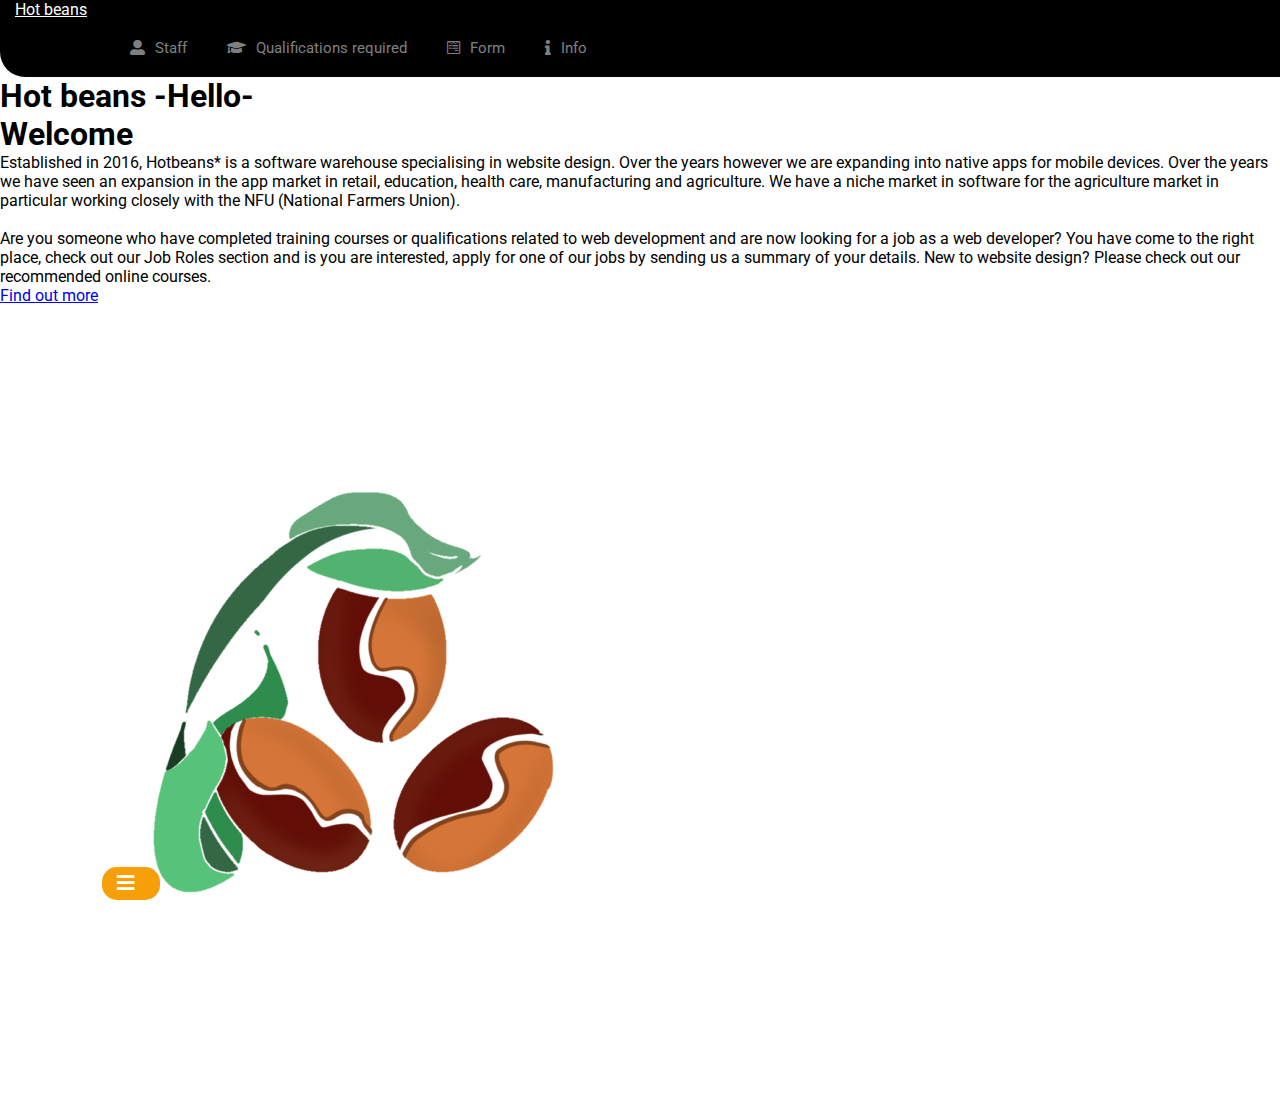
<file: Index.html>
<!DOCTYPE html>
<html lang="en">
<head>
  <meta charset="UTF-8">
  <meta name="viewport" content="width=device-width, initial-scale=1.0">
  <title>Home</title>
  <!-- Bootstrap -->
  <link rel="stylesheet" href="https://cdn.jsdelivr.net/npm/bootstrap@4.6.0/dist/css/bootstrap.min.css" integrity="sha384-B0vP5xmATw1+K9KRQjQERJvTumQW0nPEzvF6L/Z6nronJ3oUOFUFpCjEUQouq2+l" crossorigin="anonymous">
  <!-- Font Awesome -->
  <link
  rel="stylesheet"
  href="https://use.fontawesome.com/releases/v5.11.2/css/all.css"/>
  <!-- Style.css -->
  <link rel="stylesheet" href="hotcss.css">
</head>
<body>
  <!-- Navbar -->
  <nav class="navbar navbar-expand-lg navbar-mainbg">
    <!-- Logo -->
    <a class="navbar-brand navbar-logo" href="snake.html">Hot beans</a>
    <!-- Collapse Button -->
    <button 
      class="navbar-toggler" type="button" data-toggle="collapse" data-target="#navbarSupportedContent" aria-controls="navbarSupportedContent" aria-expanded="false" aria-label="Toggle navigation">
      <i class="fas fa-bars text-white"></i>
    </button>
    <!-- Links -->
    <div 
      class="collapse navbar-collapse" id="navbarSupportedContent">
        <ul class="navbar-nav ml-auto">
            <!-- For Styling -->
            <div class="hori-selector">
              <div class="left"></div>
              <div class="right"></div>
            </div>
            <!-- Nav Links -->
            <li class="nav-item active">
              <a 
                class="nav-link" href="Index.html">
                <i class="fas fa-store-alt"></i>Home
              </a>
          </li>
            <li class="nav-item">
                <a 
                  class="nav-link" href="Staff.html">
                  <i class="fas fa-user-alt"></i>Staff
                </a>
            </li>
            <li class="nav-item">
                <a 
                  class="nav-link" href="Qualifications.html">
                  <i class="fas fa-graduation-cap"></i>Qualifications required 
                </a>
            </li>
            <li class="nav-item">
                <a 
                  class="nav-link" href="Form.html">
                  <i class="fab fa-wpforms"></i>Form
                </a>
            </li>
            <li class="nav-item">
              <a 
                class="nav-link" href="Info.html">
                <i class="fas fa-info"></i>Info
              </a>
          </li>
        </ul>
    </div>
  </nav>
</head>
  <!-- Header -->
  <header class="mt-5 pt-5">
    <div class="container">
      <div class="row align-items-center">
        <!-- Column 1-->
        <div class="col-md-6">
          <h1 class="mb-4 font-weight-bold">Hot beans
            <span class="text-info">-Hello-</span><br>Welcome
          </h1>
          <p class="mb-4 pb-2 ">
            Established in 2016, Hotbeans* is a software warehouse specialising in website design. Over the years however we are expanding into native apps for mobile devices.  Over the years we have seen an expansion in the app market in retail, education, health care, manufacturing and agriculture. We have a niche market in software for the agriculture market in particular working closely with the NFU (National Farmers Union).
            <br>
            <br>
            Are you someone who have completed training courses or qualifications related to web development and are now looking for a job as a web developer? You have come to the right place, check out our Job Roles section and is you are interested, apply for one of our jobs by sending us a summary of your details. New to website design? Please check out our recommended online courses.  
          </p>
          <div>
            <a href="Info.html" class="text-center btn btn-outline-dark btn-lg btn-block">Find out more</a>
            <br>
            <br>
          </div>
        </div>
        <!-- Column 1 -->

        <!-- Column 2 -->
        <div class="col-md-6 d-none d-sm-none d-md-block">
          <img src="images/beans.png" alt="tours pics" class="img-fluid">
        </div>
        <!-- Column 2 -->
      </div>
    </div>
  </header>

   <!-- Scripts -->
  <script src="https://code.jquery.com/jquery-3.5.1.slim.min.js" integrity="sha384-DfXdz2htPH0lsSSs5nCTpuj/zy4C+OGpamoFVy38MVBnE+IbbVYUew+OrCXaRkfj" crossorigin="anonymous"></script>
  <script src="https://cdn.jsdelivr.net/npm/bootstrap@4.6.0/dist/js/bootstrap.bundle.min.js" integrity="sha384-Piv4xVNRyMGpqkS2by6br4gNJ7DXjqk09RmUpJ8jgGtD7zP9yug3goQfGII0yAns" crossorigin="anonymous"></script>
  <!-- Custom Script -->
  <script src="js.js"></script>
</body>
</html>
</file>
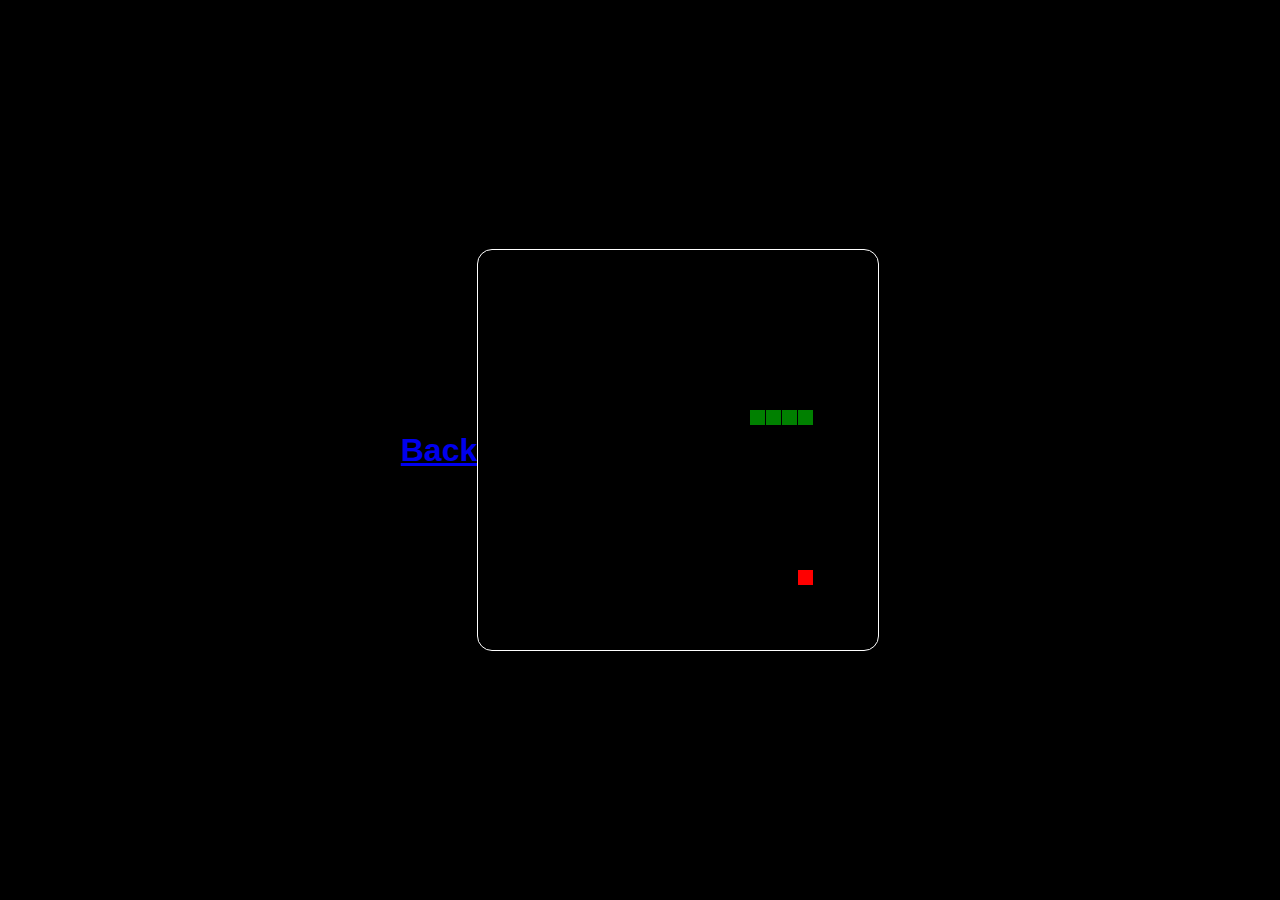
<file: snake.html>
<!DOCTYPE html>
<html>
<head>
  <title></title>
  <style>
  html, body {
    height: 100%;
    margin: 0;
  }

  body {
    background: black;
    display: flex;
    align-items: center;
    justify-content: center;
  }
  canvas {
    border: 1px solid white;
    border-radius: 15px;
  }
  
  </style>
   <h1 style="font-family: 'Gill Sans', 'Gill Sans MT', Calibri, 'Trebuchet MS', sans-serif; color: white;" ><a href="Index.html">Back</a></h1>
</head>
<body>
<canvas width="400" height="400" id="game"></canvas>
<script>
var canvas = document.getElementById('game');
var context = canvas.getContext('2d');

var grid = 16;
var count = 0;
  
var snake = {
  x: 160,
  y: 160,
  
  // snake velocity. moves one grid length every frame in either the x or y direction
  dx: grid,
  dy: 0,
  
  // keep track of all grids the snake body occupies
  cells: [],
  
  // length of the snake. grows when eating an apple
  maxCells: 4
};
var apple = {
  x: 320,
  y: 320
};

// get random whole numbers in a specific range
// @see https://stackoverflow.com/a/1527820/2124254
function getRandomInt(min, max) {
  return Math.floor(Math.random() * (max - min)) + min;
}

// game loop
function loop() {
  requestAnimationFrame(loop);

  // slow game loop to 15 fps instead of 60 (60/15 = 4)
  if (++count < 4) {
    return;
  }

  count = 0;
  context.clearRect(0,0,canvas.width,canvas.height);

  // move snake by it's velocity
  snake.x += snake.dx;
  snake.y += snake.dy;

  // wrap snake position horizontally on edge of screen
  if (snake.x < 0) {
    snake.x = canvas.width - grid;
  }
  else if (snake.x >= canvas.width) {
    snake.x = 0;
  }
  
  // wrap snake position vertically on edge of screen
  if (snake.y < 0) {
    snake.y = canvas.height - grid;
  }
  else if (snake.y >= canvas.height) {
    snake.y = 0;
  }

  // keep track of where snake has been. front of the array is always the head
  snake.cells.unshift({x: snake.x, y: snake.y});

  // remove cells as we move away from them
  if (snake.cells.length > snake.maxCells) {
    snake.cells.pop();
  }

  // draw apple
  context.fillStyle = 'red';
  context.fillRect(apple.x, apple.y, grid-1, grid-1);

  // draw snake one cell at a time
  context.fillStyle = 'green';
  snake.cells.forEach(function(cell, index) {
    
    // drawing 1 px smaller than the grid creates a grid effect in the snake body so you can see how long it is
    context.fillRect(cell.x, cell.y, grid-1, grid-1);  

    // snake ate apple
    if (cell.x === apple.x && cell.y === apple.y) {
      snake.maxCells++;

      // canvas is 400x400 which is 25x25 grids 
      apple.x = getRandomInt(0, 25) * grid;
      apple.y = getRandomInt(0, 25) * grid;
    }

    // check collision with all cells after this one (modified bubble sort)
    for (var i = index + 1; i < snake.cells.length; i++) {
      
      // snake occupies same space as a body part. reset game
      if (cell.x === snake.cells[i].x && cell.y === snake.cells[i].y) {
        snake.x = 160;
        snake.y = 160;
        snake.cells = [];
        snake.maxCells = 4;
        snake.dx = grid;
        snake.dy = 0;

        apple.x = getRandomInt(0, 25) * grid;
        apple.y = getRandomInt(0, 25) * grid;
      }
    }
  });
}

// listen to keyboard events to move the snake
document.addEventListener('keydown', function(e) {
  // prevent snake from backtracking on itself by checking that it's 
  // not already moving on the same axis (pressing left while moving
  // left won't do anything, and pressing right while moving left
  // shouldn't let you collide with your own body)
  
  // left arrow key
  if (e.which === 37 && snake.dx === 0) {
    snake.dx = -grid;
    snake.dy = 0;
  }
  // up arrow key
  else if (e.which === 38 && snake.dy === 0) {
    snake.dy = -grid;
    snake.dx = 0;
  }
  // right arrow key
  else if (e.which === 39 && snake.dx === 0) {
    snake.dx = grid;
    snake.dy = 0;
  }
  // down arrow key
  else if (e.which === 40 && snake.dy === 0) {
    snake.dy = grid;
    snake.dx = 0;
  }
});

// start the game
requestAnimationFrame(loop);
</script>
</body>
</html>
</file>
<file: hotcss.css>
@import url('https://fonts.googleapis.com/css?family=Roboto');

body {
  font-family: 'Roboto', sans-serif;
  background: #fff; /* fallback for old browsers */
}
* {
  margin: 0;
  padding: 0;
}
i {
  margin-right: 10px;
}
.navbar-logo {
  padding: 15px;
  color: #fff;
}
.navbar-mainbg {
  background-color: #000000;
  padding: 0px;
}
#navbarSupportedContent {
  overflow: hidden;
  position: relative;
}
#navbarSupportedContent ul {
  padding: 0px;
  margin: 0px;
}
#navbarSupportedContent ul li a i {
  margin-right: 10px;
}
#navbarSupportedContent li {
  list-style-type: none;
  float: left;
}
#navbarSupportedContent ul li a {
  color: rgba(255, 255, 255, 0.5);
  text-decoration: none;
  font-size: 15px;
  display: block;
  padding: 20px 20px;
  transition-duration: 0.6s;
  transition-timing-function: cubic-bezier(0.68, -0.55, 0.265, 1.55);
  position: relative;
}
#navbarSupportedContent > ul > li.active > a {
  color: #000000;
  background-color: transparent;
  transition: all 0.7s;
}
#navbarSupportedContent a:not(:only-child):after {
  content: '\f105';
  position: absolute;
  right: 20px;
  top: 10px;
  font-size: 14px;
  font-family: 'Font Awesome 5 Free';
  display: inline-block;
  padding-right: 3px;
  vertical-align: middle;
  font-weight: 900;
  transition: 0.5s;
  animation-delay: 2s;
}
#navbarSupportedContent .active > a:not(:only-child):after {
  transform: rotate(90deg);
}

.hori-selector {
  display: inline-block;
  position: absolute;
  height: 100%;
  top: 0px;
  left: 0px;
  transition-duration: 0.6s;
  transition-timing-function: cubic-bezier(0.68, -0.55, 0.265, 1.55);
  background-color: #fff;
  border-top-left-radius: 15px;
  border-top-right-radius: 15px;
  margin-top: 10px;
}
.hori-selector .right,
.hori-selector .left {
  position: absolute;
  width: 25px;
  height: 25px;
  background-color: #fff;
  bottom: 10px;
}
.hori-selector .right {
  right: -25px;
}
.hori-selector .left {
  left: -25px;
}
.hori-selector .right:before,
.hori-selector .left:before {
  content: '';
  position: absolute;
  width: 50px;
  height: 50px;
  border-radius: 50%;
  background-color: #000000;
}
.hori-selector .right:before {
  bottom: 0;
  right: -25px;
}
.hori-selector .left:before {
  bottom: 0;
  left: -25px;
}
@media (max-width: 991px) {
  #navbarSupportedContent ul li a {
    padding: 12px 30px;
  }
  .hori-selector {
    margin-top: 0px;
    margin-left: 10px;
    border-radius: 0;
    border-top-left-radius: 25px;
    border-bottom-left-radius: 25px;
  }
  .hori-selector .left,
  .hori-selector .right {
    right: 10px;
  }
  .hori-selector .left {
    top: -25px;
    left: auto;
  }
  .hori-selector .right {
    bottom: -25px;
  }
  .hori-selector .left:before {
    left: -25px;
    top: -25px;
  }
  .hori-selector .right:before {
    bottom: -25px;
    left: -25px;
  }
}
/* 2 coloum floaters */

.column {
  float: left;
  width: 33.33%;
}

/* Clear floats after the columns */
.row:after {
  content: "";
  display: table;
  clear: both;
}

/* Staff page*/

.t{
text-align: center;
}

/* staff cards*/

.box{
  display: flex;
  flex-direction: row;
  justify-content: center;
  align-items: center;
  width: 100%;
 height: 100vh;
}
 
.card{
  height: 450px;
  width: 310px;
  background-color: rgb(255, 255, 255);
  transform: scale(0.8);
  border-radius: 9px;
 /* box-shadow: 0 0 80px 1px #000000;;*/
}

.info {
    width: 100%;
    height: 100%;
    display: flex;
    justify-content: center;
}

.name{
  font-size: 35px;
  padding-top: 140px;
 font-weight: 600;
  color: #f79f08;
  position: absolute;
  top: 100px;
  Letter-spacing: 2px;
}

.prof{
  padding-top: 150px;
  font-size: 25px;
 color: #555555;
 position: absolute;
 top: 140px;
}

.divider{
  background-color: #949594;
  height: 1.5px;
  width: 50px;
  position: absolute;
  top: 190px;
}

.bio{
  padding-top: 100px;
  position: absolute;
  top: 220px;
  color: #949594;
  Line-height: 28px;
  font-size: 18px;
  text-align: center;
}

button{
  position: absolute;
  bottom: -0px;
  background-color: #f79f08;
  border:none;
   font-size: 20px;
  padding: 5px 15px;
  cursor: pointer;
  color: #fff;
  border-radius: 15px;
  }

  .photo{
    height: 100%;
    width: 100%;
    background-image: url(Man\ staff.jpg);
    background-repeat: no-repeat;
    position: absolute;
    bottom: 0;
    background-size: 100% 100%;
    border-radius: 8px;
    transition: 1s;
}

.card:hover .photo{
  transform: scale(0.5, 0.35) translateY(-650px);
  border-radius: 50%;
  background-size: 100% 150%;
  background-position: 0 -25px;
}

.photo2{
  height: 100%;
  width: 100%;
  background-image: url(staff\ 2.jpg);
  background-repeat: no-repeat;
  position: absolute;
  bottom: 0;
  background-size: 100% 100%;
  border-radius: 8px;
  transition: 1s;
}

.card:hover .photo2{
transform: scale(0.5, 0.35) translateY(-650px);
border-radius: 50%;
background-size: 100% 150%;
background-position: 0 -25px;
}

.photo3{
  height: 100%;
  width: 100%;
  background-image: url(staff3.jpg);
  background-repeat: no-repeat;
  position: absolute;
  bottom: 0;
  background-size: 100% 100%;
  border-radius: 8px;
  transition: 1s;
}

.card:hover .photo3{
transform: scale(0.5, 0.35) translateY(-650px);
border-radius: 50%;
background-size: 100% 150%;
background-position: 0 -25px;
}

.photo4{
  height: 100%;
  width: 100%;
  background-image: url(Staff4.jpg);
  background-repeat: no-repeat;
  position: absolute;
  bottom: 0;
  background-size: 100% 100%;
  border-radius: 8px;
  transition: 1s;
}

.card:hover .photo4{
transform: scale(0.5, 0.35) translateY(-650px);
border-radius: 50%;
background-size: 100% 150%;
background-position: 0 -25px;
}

.photo4{
  height: 100%;
  width: 100%;
  background-image: url(Staff4.jpg);
  background-repeat: no-repeat;
  position: absolute;
  bottom: 0;
  background-size: 100% 100%;
  border-radius: 8px;
  transition: 1s;
}

.card:hover .photo4{
transform: scale(0.5, 0.35) translateY(-650px);
border-radius: 50%;
background-size: 100% 150%;
background-position: 0 -25px;
}

.photo5{
  height: 100%;
  width: 100%;
  background-image: url(staff5.jpg);
  background-repeat: no-repeat;
  position: absolute;
  bottom: 0;
  background-size: 100% 100%;
  border-radius: 8px;
  transition: 1s;
}

.card:hover .photo5{
transform: scale(0.5, 0.35) translateY(-650px);
border-radius: 50%;
background-size: 100% 150%;
background-position: 0 -25px;
}


.photo6{
  height: 100%;
  width: 100%;
  background-image: url(Coffegal.png);
  background-repeat: no-repeat;
  position: absolute;
  bottom: 0;
  background-size: 100% 100%;
  border-radius: 8px;
  transition: 1s;
}

.card:hover .photo6{
transform: scale(0.5, 0.35) translateY(-650px);
border-radius: 50%;
background-size: 100% 150%;
background-position: 0 -25px;
}

.text{
  position: absolute;
  bottom:-70px;
  font-size: 25px;
  color: #fabe58;
  background-color: #fff;
  width: 100%;
  padding: 12px 0;
  font-weight:600;
  text-align: center;
  border-radius: 5px;
}

/* secert game */

.header {
  position: relative;
  text-align: center;
  color: white;
}
.header {
  max-width: 100%;
  max-height: 100vh;
  margin: auto;
  display: grid;
  height: 100%;
}

.shadow{
text-shadow: 2px 2px #ff9100;
}
/* Centered text */
.centered {
  position: absolute;
  top: 50%;
  left: 50%;
  transform: translate(-50%, -50%);
}
section{
  min-height: 100vh;
  display: flex;
  justify-content: center;
  align-items: center;
}

section:nth-child(1){
  color: rgb(255, 255, 255);
}
 
section:nth-child(2){
  color: rgb(255, 255, 255);
  background: rgb(255, 255, 255);
 }

 section:nth-child(3){
  color: rgb(255, 246, 246);
  background: rgb(255, 255, 255)
 }

 section:nth-child(4){
  color: rgb(255, 255, 255);
  background: rgb(255, 255, 255);
 }


 /*nav bar*/
 .nav{
 text-align: center;
 place-items: center;
 background-color: #fff;
 position:fixed; 
 top:29px;
 left: 950px;
 z-index: 9999;;
 }

 .menu_wrapper{
  position: absolute;
  top:50%;
   left:50%;
  transform: translate(-50%,-50%);
  height:50px;
  width: 50vw;
  line-height: 50px;
  background-color:#fff;
  box-shadow: 0px 10px 20px rgba(0, 0, 0, 0.25);
  border-radius: 15px; 
}

.menu_wrapper .navbar {
display: flex;
}

.menu_wrapper .navbar li {
list-style: none;
flex: 1;
font-size: 30px;
cursor: pointer;
}

.menu_wrapper .navbar li a{
 color: #635a52;
 display: inline-block;
 transition: 0.5s ease;
}

.menu_wrapper .navbar li .active{
color: rgb(121, 103, 105);
border-bottom: 5px solid rgb(202, 193, 194);
width: 100%;
border-radius: 15px; 
transition: 0.5s ease;
}

.menu_wrapper .navbar li :hover{
color:rgb(173,139,115)
}


/*Staf cards*/

.box{
display: flex;
flex-direction: row;
justify-content: center;
align-items: center;
width: 100%;
height: 100vh;
}

.card{
height: 700px;
width: 3000px;
background-color: rgb(255, 255, 255);
transform: scale(0.8);
border-radius: 9px;
/* box-shadow: 0 0 80px 1px #000000;;*/
}

.info {
  width: 100%;
  height: 100%;
  display: flex;
  justify-content: center;
}

.name{
font-size: 35px;
padding-top: 140px;
font-weight: 600;
color: #f79f08;
position: absolute;
top: 100px;
Letter-spacing: 2px;
}

.prof{
padding-top: 150px;
font-size: 25px;
color: #555555;
position: absolute;
top: 140px;
}

.divider{
background-color: #949594;
height: 1.5px;
width: 50px;
position: absolute;
top: 190px;
}

.bio{
padding-top: 130px;
position: absolute;
top: 220px;
color: #949594;
Line-height: 28px;
font-size: 18px;
text-align: center;
}

button{
position: absolute;
bottom: -0px;
background-color: #f79f08;
border:none;
 font-size: 20px;
padding: 5px 15px;
cursor: pointer;
color: rgb(255, 255, 255);
border-radius: 15px;
}

.photo{
  height: 100%;
  width: 100%;
  background-image: url(images/Man\ staff.jpg);
  background-repeat: no-repeat;
  position: absolute;
  bottom: 0;
  background-size: 100% 100%;
  border-radius: 8px;
  transition: 1s;
}

.card:hover .photo{
transform: scale(0.5, 0.45) translateY(-650px);
border-radius: 100%;
background-size: 100% 150%;
background-position: 0 -25px;
}

.photo2{
height: 100%;
width: 100%;
background-image: url(images/staff\ 2.jpg);
background-repeat: no-repeat;
position: absolute;
bottom: 0;
background-size: 100% 100%;
border-radius: 8px;
transition: 1s;
}

.card:hover .photo2{
transform: scale(0.5, 0.45) translateY(-650px);
border-radius: 100%;
background-size: 100% 150%;
background-position: 0 -25px;
}

.photo3{
height: 100%;
width: 100%;
background-image: url(images/staff3.jpg);
background-repeat: no-repeat;
position: absolute;
bottom: 0;
background-size: 100% 100%;
border-radius: 8px;
transition: 1s;
}

.card:hover .photo3{
transform: scale(0.5, 0.45) translateY(-650px);
border-radius: 100%;
background-size: 100% 150%;
background-position: 0 -25px;
}

.photo4{
height: 100%;
width: 100%;
background-image: url(images/staff3.jpg);
background-repeat: no-repeat;
position: absolute;
bottom: 0;
background-size: 100% 100%;
border-radius: 8px;
transition: 1s;
}

.card:hover .photo4{
transform: scale(0.5, 0.45) translateY(-650px);
border-radius: 100%;
background-size: 100% 150%;
background-position: 0 -25px;
}

.photo4{
height: 100%;
width: 100%;
background-image: url(images/Staff4.jpg);
background-repeat: no-repeat;
position: absolute;
bottom: 0;
background-size: 100% 100%;
border-radius: 8px;
transition: 1s;
}

.card:hover .photo4{
transform: scale(0.5, 0.45) translateY(-650px);
border-radius: 100%;
background-size: 100% 150%;
background-position: 0 -25px;
}

.photo5{
height: 100%;
width: 100%;
background-image: url(images/staff5.jpg);
background-repeat: no-repeat;
position: absolute;
bottom: 0;
background-size: 100% 100%;
border-radius: 8px;
transition: 1s;
}

.card:hover .photo5{
transform: scale(0.5,0.45) translateY(-650px);
border-radius: 100%;
background-size: 100% 150%;
background-position: 0 -25px;
}


.photo6{
height: 100%;
width: 100%;
background-image: url(images/staff6.jpg);
background-repeat: no-repeat;
position: absolute;
bottom: 0;
background-size: 100% 100%;
border-radius: 8px;
transition: 1s;
}

.card:hover .photo6{
transform: scale(0.5, 0.45) translateY(-650px);
border-radius: 100%;
background-size: 100% 150%;
background-position: 0 -25px;
}
.text{
position: absolute;
bottom:-70px;
font-size: 25px;
color: #fabe58;
background-color: rgb(255, 255, 255);
width: 100%;
padding: 12px 0;
font-weight:600;
text-align: center;
border-radius: 5px;
}

/* staff cards end */

/*Qualifcations page*/

img.corners{
  border-radius: 25px;
  width: 100%;
  height: auto;
}
img.corners1{
  border-radius: 25px;

}

.ti{
  text-align: center;
}

.get_in_touch1{
  max-width: 800px;
  margin: 50px auto;
  position: relative;
 
  padding: 30px;
  border-radius: 15px;
}


.contact-form2.label{
  position: absolute;
  Left: 20px;
  bottom: 51px;
  font-size: 18px;
  Line-height: 26px;
  font-weight: 400;
  color: #5543ca;
  cursor: text;
  text-transform: capitalize;|
  transition: transform 0.2s ease-in-out;
 }

 .contact-form2 .submit-btn{
  display: inline-block;
  background-image: linear-gradient(125deg, #a72879,#064497);
  color: #fff;
  text-transform: uppercase;
  Letter-spacing: 2px;
  font-size: 16px;
  padding: 8px 16px;
  border: none;
  width: 200px;
  cursor: pointer;
 }

/*Form*/

.get_in_touch{
  max-width: 800px;
  margin: 50px auto;
  position: relative;
  box-shadow: 0 10px 30px 0 rgba(0,0,0,0.1);
  padding: 30px;
  border-radius: 15px;
}

.get_in_touch .title{
  text-transform: uppercase;
  text-align: center;
  Letter-spacing: 3px;
  font-size: 3em;
  Line-height: 48px;
  padding-bottom: 20px;
  color: #5543ca;
  background: linear-gradient(to right, #f4524d 0%, #5543ca 100%);
  -webkit-background-clip: text;
  -webkit-text-fill-color: transparent;
}

.contact-form .form-field{
  position: relative;
  margin: 32px 0;
 }
 .contact-form .input-text{
  display: block;
  width: 100%;
  height: 36px;
  border-width: 0 0 2px 0;
  border-color: #5543ca;
  font-size: 18px;
  Line-height: 26px;
  font-weight:400;
 }

 .contact-form .input1-text:focus + .label,
 .contact-form .input-text.not-empty + .label{
 transform: translateY(-20px);
 transition: transform 0.2s ease-in-out;
 }
 
 .contact-form .input-text:focus{
  outline: none;
 }

 .contact-form .label{
  position: absolute;
  Left: 20px;
  bottom: 51px;
  font-size: 18px;
  Line-height: 26px;
  font-weight: 400;
  color: #5543ca;
  cursor: text;
  text-transform: capitalize;|
  transition: transform 0.2s ease-in-out;
 }

 .contact-form .submit-btn{
  display: inline-block;
  background-image: linear-gradient(125deg, #a72879,#064497);
  color: #fff;
  text-transform: uppercase;
  Letter-spacing: 2px;
  font-size: 16px;
  padding: 8px 16px;
  border: none;
  width: 200px;
  cursor: pointer;
  border-radius: 15px;
 }

 .dropdown{
bottom: 30px;
 }

 /*info page*/
 
 .whole{
  display: grid;
  height: 100%;
  width: 100%;
  place-items: center;
  padding: 430px;
}
.wrapper .button1{
  display: inline-block;
  height: 60px;
  width: 60px;
  float: left;
  margin: 0 5px;
  overflow: hidden;
  background: #fff;
  border-radius: 50px;
  cursor: pointer;
  box-shadow: 0px 10px 10px rgba(0,0,0,0.1);
  transition: all 0.3s ease-out;
}
.wrapper .button1:hover{
  width: 200px;
}
.wrapper .button1 .icon{
  display: inline-block;
  height: 60px;
  width: 60px;
  text-align: center;
  border-radius: 50px;
  box-sizing: border-box;
  line-height: 60px;
  transition: all 0.3s ease-out;
}
.wrapper .button1:nth-child(1):hover .icon{
  background: #4267B2;
}
.wrapper .button1:nth-child(2):hover .icon{
  background: #1DA1F2;
}
.wrapper .button1:nth-child(3):hover .icon{
  background: #E1306C;
}
.wrapper .button1:nth-child(4):hover .icon{
  background: #333;
}
.wrapper .button1:nth-child(5):hover .icon{
  background: #ff0000;
}
.wrapper .button1 .icon i{
  font-size: 25px;
  line-height: 60px;
  transition: all 0.3s ease-out;
}
.wrapper .button1:hover .icon i{
  color: #fff;
}
.wrapper .button1 span{
  font-size: 20px;
  font-weight: 500;
  line-height: 60px;
  margin-left: 10px;
  transition: all 0.3s ease-out;
}
.wrapper .button1:nth-child(1) span{
  color: #4267B2;
}
.wrapper .button1:nth-child(2) span{
  color: #1DA1F2;
}
.wrapper .button1:nth-child(3) span{
  color: #E1306C;
}
.wrapper .button1:nth-child(4) span{
  color: #333;
}
.wrapper .button1:nth-child(5) span{
  color: #ff0000;
}
/* ADD A APLLY BUTTON ON QUALIFIDCATION REQUIRED PAGE TO SEND U TO FORM */

/*Info page*/


.wale{
  margin: 0;
  padding: 0;
  box-sizing: border-box;
}

.container1 {
  position: relative;
  width: 100%;
  min-height: 100vh;
  padding: 2rem;
  overflow: hidden;
  display: flex;
  align-items: center;
  justify-content: center;
}

.form1 {
  width: 100%;
  max-width: 820px;
  background-color: #fff;
  border-radius: 10px;
  box-shadow: 0 0 20px 1px rgba(0, 0, 0, 0.1);
  z-index: 1000;
  overflow: hidden;
  display: grid;
  grid-template-columns: repeat(2, 1fr);
}

.contact-form1 {
  background-color: #1abc9c;
  position: relative;
}

.circle {
  border-radius: 50%;
  background: linear-gradient(135deg, transparent 20%, #149279);
  position: absolute;
}

.circle.one {
  width: 130px;
  height: 130px;
  top: 130px;
  right: -40px;
}

.circle.two {
  width: 80px;
  height: 80px;
  top: 10px;
  right: 30px;
}

.contact-form1:before {
  content: "";
  position: absolute;
  width: 26px;
  height: 26px;
  background-color: #1abc9c;
  transform: rotate(45deg);
  top: 50px;
  left: -13px;
}

form {
  padding: 2.3rem 2.2rem;
  z-index: 10;
  overflow: hidden;
  position: relative;
}

.title1 {
  color: #fff;
  font-weight: 500;
  font-size: 1.5rem;
  line-height: 1;
  margin-bottom: 0.7rem;
}

.input1-container1 {
  position: relative;
  margin: 1rem 0;
}

.input1 {
  width: 100%;
  outline: none;
  border: 2px solid #fafafa;
  background: none;
  padding: 0.6rem 1.2rem;
  color: #fff;
  font-weight: 500;
  font-size: 0.95rem;
  letter-spacing: 0.5px;
  border-radius: 25px;
  transition: 0.3s;
}

textarea.input1 {
  padding: 0.8rem 1.2rem;
  min-height: 150px;
  border-radius: 22px;
  resize: none;
  overflow-y: auto;
}

.input1-container1 label {
  position: absolute;
  top: 50%;
  left: 15px;
  transform: translateY(-50%);
  padding: 0 0.4rem;
  color: #fafafa;
  font-size: 0.9rem;
  font-weight: 400;
  pointer-events: none;
  z-index: 1000;
  transition: 0.5s;
}

.input1-container1.textarea label {
  top: 1rem;
  transform: translateY(0);
}

.btn1 {
  padding: 0.6rem 1.3rem;
  background-color: #fff;
  border: 2px solid #fafafa;
  font-size: 0.95rem;
  color: #1abc9c;
  line-height: 1;
  border-radius: 25px;
  outline: none;
  cursor: pointer;
  transition: 0.3s;
  margin: 0;
}

.btn1:hover {
  background-color: transparent;
  color: #fff;
}

.input1-container1 span {
  position: absolute;
  top: 0;
  left: 25px;
  transform: translateY(-50%);
  font-size: 0.8rem;
  padding: 0 0.4rem;
  color: transparent;
  pointer-events: none;
  z-index: 500;
}

.input1-container1 span:before,
.input1-container1 span:after {
  content: "";
  position: absolute;
  width: 10%;
  opacity: 0;
  transition: 0.3s;
  height: 5px;
  background-color: #1abc9c;
  top: 50%;
  transform: translateY(-50%);
}

.input1-container1 span:before {
  left: 50%;
}

.input1-container1 span:after {
  right: 50%;
}

.input1-container1.focus2 label {
  top: 0;
  transform: translateY(-50%);
  left: 25px;
  font-size: 0.8rem;
}

.input1-container1.focus2 span:before,
.input1-container1.focus2 span:after {
  width: 50%;
  opacity: 1;
}

.contact-info1 {
  padding: 2.3rem 2.2rem;
  position: relative;
}

.contact-info1 .title1 {
  color: #1abc9c;
}

.text1 {
  color: #333;
  margin: 1.5rem 0 2rem 0;
}

.information {
  display: flex;
  color: #555;
  margin: 0.7rem 0;
  align-items: center;
  font-size: 0.95rem;
}

.icon {
  width: 28px;
  margin-right: 0.7rem;
}

.social-media {
  padding: 2rem 0 0 0;
}

.social-media p {
  color: #333;
}

.social-icons {
  display: flex;
  margin-top: 0.5rem;
}

.social-icons a {
  width: 35px;
  height: 35px;
  border-radius: 5px;
  background: linear-gradient(45deg, #1abc9c, #149279);
  color: #fff;
  text-align: center;
  line-height: 35px;
  margin-right: 0.5rem;
  transition: 0.3s;
}

.social-icons a:hover {
  transform: scale(1.05);
}

.contact-info1:before {
  content: "";
  position: absolute;
  width: 110px;
  height: 100px;
  border: 22px solid #1abc9c;
  border-radius: 50%;
  bottom: -77px;
  right: 50px;
  opacity: 0.3;
}

.big-circle {
  position: absolute;
  width: 500px;
  height: 500px;
  border-radius: 50%;
  background: linear-gradient(to bottom, #1cd4af, #159b80);
  bottom: 50%;
  right: 50%;
  transform: translate(-40%, 38%);
}

.big-circle:after {
  content: "";
  position: absolute;
  width: 360px;
  height: 360px;
  background-color: #fafafa;
  border-radius: 50%;
  top: calc(50% - 180px);
  left: calc(50% - 180px);
}

.square {
  position: absolute;
  height: 400px;
  top: 50%;
  left: 50%;
  transform: translate(181%, 11%);
  opacity: 0.2;
}

@media (max-width: 850px) {
  .form {
    grid-template-columns: 1fr;
  }

  .contact-info1:before {
    bottom: initial;
    top: -75px;
    right: 65px;
    transform: scale(0.95);
  }

  .contact-form1:before {
    top: -13px;
    left: initial;
    right: 70px;
  }

  .square {
    transform: translate(140%, 43%);
    height: 350px;
  }

  .big-circle {
    bottom: 75%;
    transform: scale(0.9) translate(-40%, 30%);
    right: 50%;
  }

  .text1 {
    margin: 1rem 0 1.5rem 0;
  }

  .social-media {
    padding: 1.5rem 0 0 0;
  }
}

@media (max-width: 480px) {
  .container1 {
    padding: 1.5rem;
  }

  .contact-info1:before {
    display: none;
  }

  .square,
  .big-circle {
    display: none;
  }

  form,
  .contact-info1 {
    padding: 1.7rem 1.6rem;
  }

  .text1,
  .information,
  .social-media p {
    font-size: 0.8rem;
  }

  .title1 {
    font-size: 1.15rem;
  }

  .social-icons a {
    width: 30px;
    height: 30px;
    line-height: 30px;
  }

  .icon {
    width: 23px;
  }

  .input1 {
    padding: 0.45rem 1.2rem;
  }

  .btn1 {
    padding: 0.45rem 1.2rem;
  }
}
.ti{
  
  right:130px;
}



/*
.glass{
  background-position: center;
background-size: cover;
  display: flex;
align-items: center;
justify-content: center;
}

.gls{
  background-image: url(circles.jpg);
}
.glasscard{
    width: 90%;
    max-width: 340%;
    color: rgb(0, 0, 0);
    text-align: center;
    padding: 50px 35px;
    border: 2px solid rgba(229, 230, 248, 0.3);
    background: rgba(223, 242, 254, 0.2);  
    border-radius: 16px;
    box-shadow:0 4px 30px rgba(0, 0, 0, 0.3);
    backdrop-filter: blur(5px); 
}

.glasscard img{
  width: 140px;
  border-radius: 0%;
}

.glasscard h2{
  font-size: 40px;
  font-weight: 600;
  margin-top: 20px;
}
.glasscard p{
  font-size: 18px;
  margin: 10px auto;
  max-width: 330px;
}

.glasscard .links img{
  width: 40px;
  border-radius: 0%;
  margin: 10px 5px;
  transition: background 0.5s;
}

.glasscard .links img:hover{
    background: #d0fcbb;
    border-radius: 4px;
}

.submit-btn{
  text-decoration: none;
  display: inline-block;
  font-size: 18px;
  font-weight: 500;
  background: rgb(255, 255, 255);
  color: #000000;
  padding: 10px 30px;
  border-radius: 30px;
  margin: 36px 0 10px;
}



/*form accpetnance 2*/

img.corner{
  border-radius: 90px;
}

.mail
{
  position: relative;
  right: -260px;
}

.get_in_touch1{
  max-width: 700px;
  margin: 50px auto;
  position: relative;
  box-shadow: 0 10px 30px 0 rgba(0,0,0,0.1);
  padding: 30px;
  border-radius: 15px;
}

.get_in_touch1 .title{
  text-transform: uppercase;
  text-align: center;
  Letter-spacing: 2px;
  font-size: 2em;
  Line-height: 48px;
  padding-bottom: 20px;
  color: #5543ca;
  background: linear-gradient(to right, #f4524d 0%, #5543ca 100%);
  -webkit-background-clip: text;
  -webkit-text-fill-color: transparent;
}
</file>
